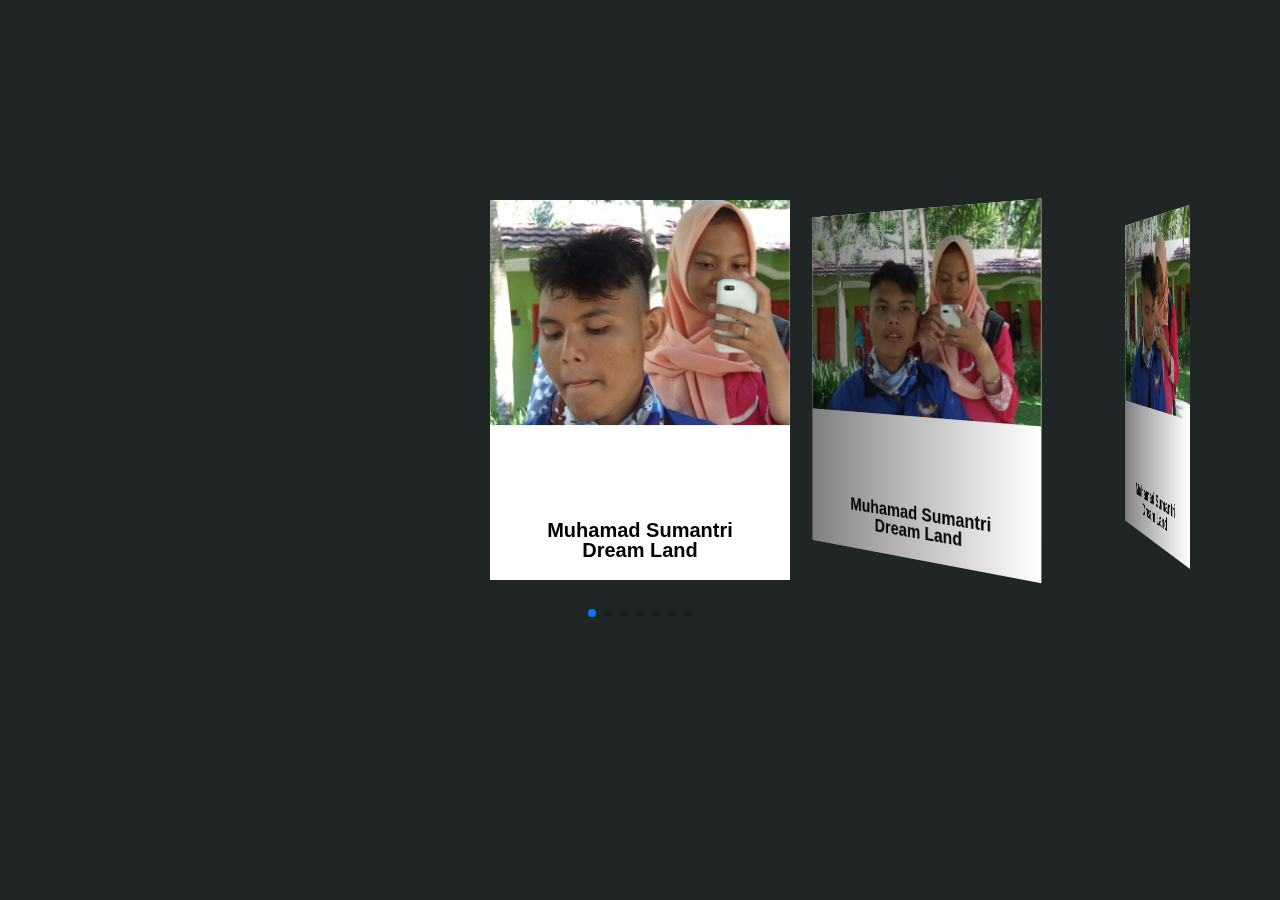
<file: index.html>
<!DOCTYPE html>
<html lang="en">
<head>
    <title>swipe slider</title>
    <meta name="viewport" content="width=device-width, initial-scale=1, minimum-scale=1, maximum-scale=1">
    <link rel="stylesheet" href="swiper.min.css">
    <link rel="stylesheet" href="test.css">
</head>
<body>
    <!-- Swiper -->
  <div class="swiper-container">
    <div class="swiper-wrapper">
      <div class="swiper-slide" >
        <div class="imgBx">
            <img src="img2.jpg" alt="">
        </div>
        <div class="details">
          <h3>Muhamad Sumantri<br><span>Dream Land</span></h3>
        </div>
      </div>
      <div class="swiper-slide" >
        <div class="imgBx">
            <img src="img3.jpg" alt="">
        </div>
        <div class="details">
          <h3>Muhamad Sumantri<br><span>Dream Land</span></h3>
        </div>
      </div>
      <div class="swiper-slide" >
        <div class="imgBx">
            <img src="img4.jpg" alt="">
        </div>
        <div class="details">
          <h3>Muhamad Sumantri<br><span>Dream Land</span></h3>
        </div>
      </div>
      <div class="swiper-slide" >
        <div class="imgBx">
            <img src="img5.jpg" alt="">
        </div>
        <div class="details">
          <h3>Muhamad Sumantri<br><span>Dream Land</span></h3>
        </div>
      </div>
      <div class="swiper-slide" >
        <div class="imgBx">
            <img src="img6.jpg" alt="">
        </div>
        <div class="details">
          <h3>Muhamad Sumantri<br><span>Dream Land</span></h3>
        </div>
      </div>
      <div class="swiper-slide" >
        <div class="imgBx">
            <img src="img7.jpg" alt="">
        </div>
        <div class="details">
          <h3>Muhamad Sumantri<br><span>Dream Land</span></h3>
        </div>
      </div>
      <div class="swiper-slide" >
        <div class="imgBx">
            <img src="img2.jpg" alt="">
        </div>
        <div class="details">
          <h3>Muhamad Sumantri<br><span>Dream Land</span></h3>
        </div>
      </div>
    </div>
    <!-- Add Pagination -->
    <div class="swiper-pagination"></div>
  </div>


    <script src="swiper.min.js"></script>
    <script>
        var swiper = new Swiper('.swiper-container', {
          effect: 'coverflow',
          grabCursor: true,
          centeredSlides: true,
          slidesPerView: 'auto',
          coverflowEffect: {
            rotate: 50,
            stretch: 0,
            depth: 100,
            modifier: 1,
            slideShadows : true,
          },
          pagination: {
            el: '.swiper-pagination',
          },
        });
      </script>
</body>
</html>
</file>
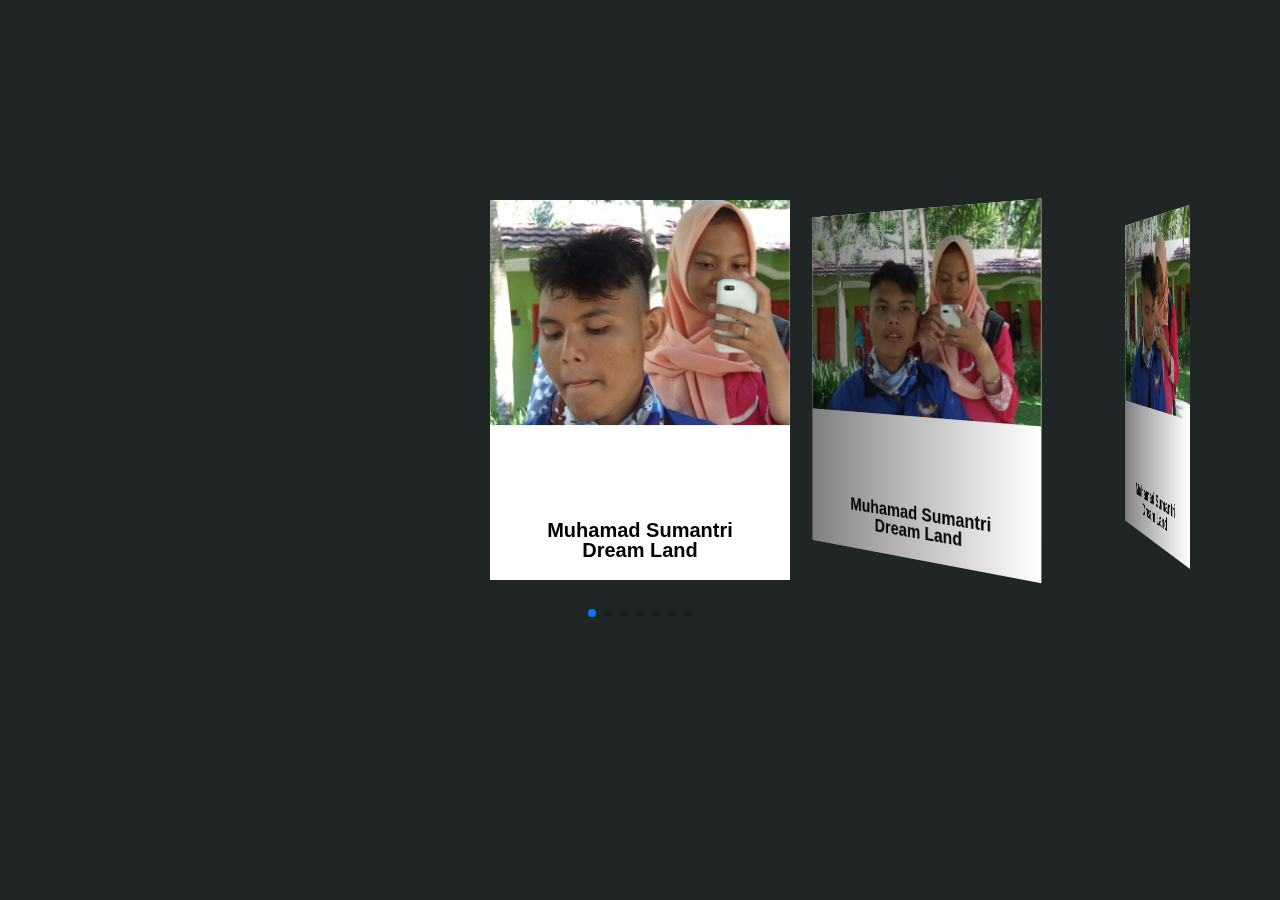
<file: tes.html>
<!DOCTYPE html>
<html lang="en">
<head>
    <title>swipe slider</title>
    <meta name="viewport" content="width=device-width, initial-scale=1, minimum-scale=1, maximum-scale=1">
    <link rel="stylesheet" href="swiper.min.css">
    <link rel="stylesheet" href="test.css">
</head>
<body>
    <!-- Swiper -->
  <div class="swiper-container">
    <div class="swiper-wrapper">
      <div class="swiper-slide" >
        <div class="imgBx">
            <img src="img2.jpg" alt="">
        </div>
        <div class="details">
          <h3>Muhamad Sumantri<br><span>Dream Land</span></h3>
        </div>
      </div>
      <div class="swiper-slide" >
        <div class="imgBx">
            <img src="img3.jpg" alt="">
        </div>
        <div class="details">
          <h3>Muhamad Sumantri<br><span>Dream Land</span></h3>
        </div>
      </div>
      <div class="swiper-slide" >
        <div class="imgBx">
            <img src="img4.jpg" alt="">
        </div>
        <div class="details">
          <h3>Muhamad Sumantri<br><span>Dream Land</span></h3>
        </div>
      </div>
      <div class="swiper-slide" >
        <div class="imgBx">
            <img src="img5.jpg" alt="">
        </div>
        <div class="details">
          <h3>Muhamad Sumantri<br><span>Dream Land</span></h3>
        </div>
      </div>
      <div class="swiper-slide" >
        <div class="imgBx">
            <img src="img6.jpg" alt="">
        </div>
        <div class="details">
          <h3>Muhamad Sumantri<br><span>Dream Land</span></h3>
        </div>
      </div>
      <div class="swiper-slide" >
        <div class="imgBx">
            <img src="img7.jpg" alt="">
        </div>
        <div class="details">
          <h3>Muhamad Sumantri<br><span>Dream Land</span></h3>
        </div>
      </div>
      <div class="swiper-slide" >
        <div class="imgBx">
            <img src="img2.jpg" alt="">
        </div>
        <div class="details">
          <h3>Muhamad Sumantri<br><span>Dream Land</span></h3>
        </div>
      </div>
    </div>
    <!-- Add Pagination -->
    <div class="swiper-pagination"></div>
  </div>


    <script src="swiper.min.js"></script>
    <script>
        var swiper = new Swiper('.swiper-container', {
          effect: 'coverflow',
          grabCursor: true,
          centeredSlides: true,
          slidesPerView: 'auto',
          coverflowEffect: {
            rotate: 50,
            stretch: 0,
            depth: 100,
            modifier: 1,
            slideShadows : true,
          },
          pagination: {
            el: '.swiper-pagination',
          },
        });
      </script>
</body>
</html>
</file>
<file: test.css>
body {
    background: #202626;
    font-family: Helvetica Neue, Helvetica, Arial, sans-serif;
    font-size: 14px;
    color:#000;
    margin: 0;
    padding: 0;
  }
  .swiper-container {
    width: 100%;
    padding-top: 200px;
    padding-bottom: 50px;
  }

  
  .swiper-slide {
    background-position: center;
    background-size: cover;
    width: 300px;
    height: 380px;
    background: #fff;

  }

  .swiper-slide .imgBx{

    width: 100%;
    height: 300px;
    overflow: hidden;
  }

  .swiper-slide .imgBx img{
      width: 100%;
  }

  .swiper-slide .details{

    box-sizing: border-box;
    padding: 20px;
    
  }

  .swiper-slide .details h3{
      margin: auto;
      padding: 0;
      font-size: 20px;
      text-align: center;
      line-height: 20px;
  }
</file>
